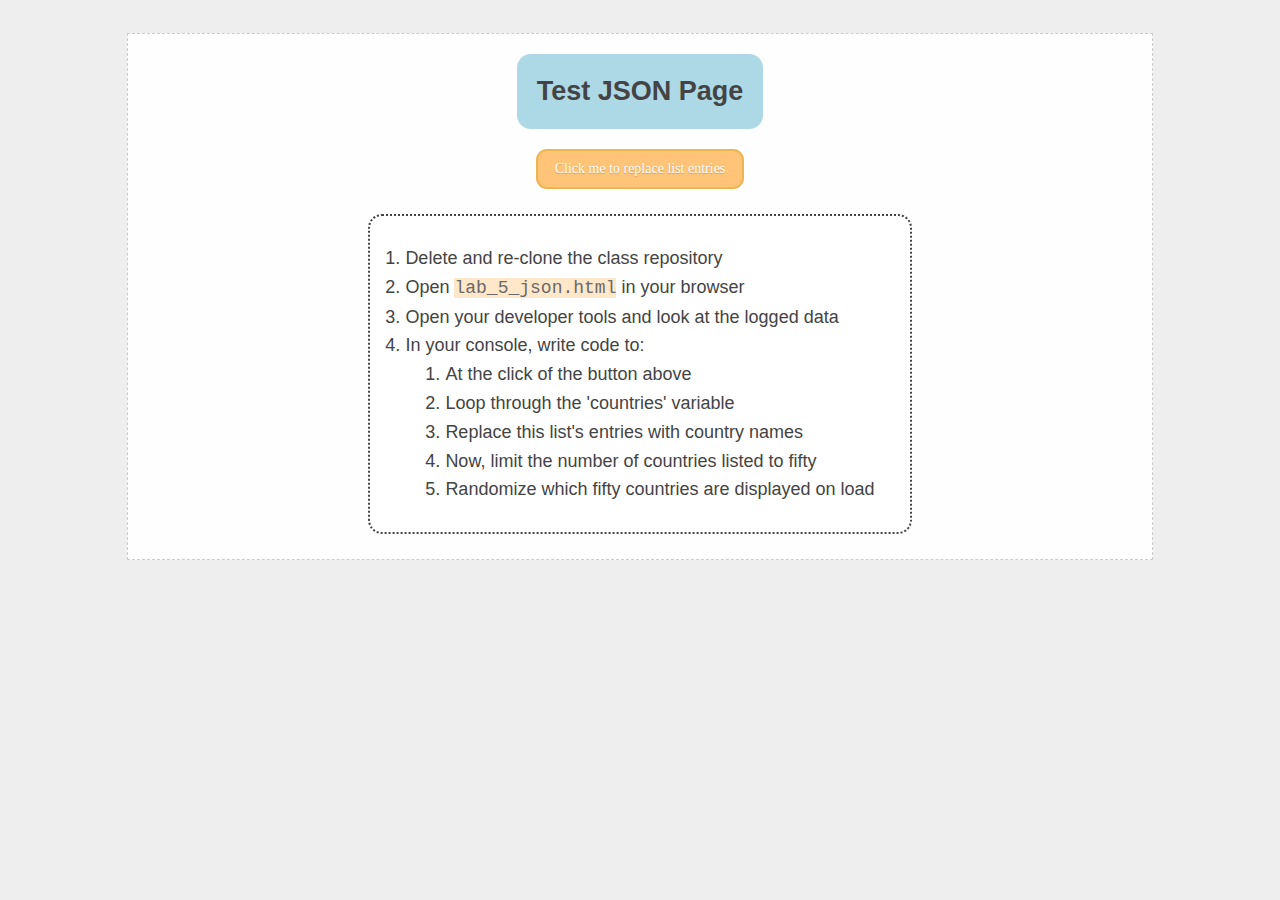
<file: index.html>
<!DOCTYPE html>
<html lang="en">

<head>
  <title>Test JSON page</title>
  <link rel="stylesheet" type="text/css" href="./lab_styles.css">
</head>

<body>
  <div class="container">
    <div class="wrapper">
      <div class="header">Test JSON page</div>
      <!-- <button class="button" onclick="loadData()">Load Some JSON</button> -->
      <button class="button" onclick="clickMe()">Click me to replace list entries</button>
      <div class="content">
        <ol class="instructions">
          <li>Delete and re-clone the class repository</li>
          <li>Open <span class="code">lab_5_json.html</span> in your browser</li>
          <li>Open your developer tools and look at the logged data</li>
          <li>In your console, write code to:
            <ol>
              <li>At the click of the button above</li>
              <li>Loop through the 'countries' variable</li>
              <li>Replace this list's entries with country names</li>
              <li>Now, limit the number of countries listed to fifty</li>
              <li>Randomize which fifty countries are displayed on load</li>
            </ol>
          </li>
        </ol>
      </div>
      <div class="footer"></div>
    </div>
  </div>
  <script>
    /* N.B. - For your lab, use the variable "countries" now available on the window space */
 const countries = [
      { "name": "Afghanistan", "code": "AF" },
      { "name": "Åland Islands", "code": "AX" },
      { "name": "Albania", "code": "AL" },
      { "name": "Algeria", "code": "DZ" },
      { "name": "American Samoa", "code": "AS" },
      { "name": "Andorra", "code": "AD" },
      { "name": "Angola", "code": "AO" },
      { "name": "Anguilla", "code": "AI" },
      { "name": "Antarctica", "code": "AQ" },
      { "name": "Antigua and Barbuda", "code": "AG" },
      { "name": "Argentina", "code": "AR" },
      { "name": "Armenia", "code": "AM" },
      { "name": "Aruba", "code": "AW" },
      { "name": "Australia", "code": "AU" },
      { "name": "Austria", "code": "AT" },
      { "name": "Azerbaijan", "code": "AZ" },
      { "name": "Bahamas", "code": "BS" },
      { "name": "Bahrain", "code": "BH" },
      { "name": "Bangladesh", "code": "BD" },
      { "name": "Barbados", "code": "BB" },
      { "name": "Belarus", "code": "BY" },
      { "name": "Belgium", "code": "BE" },
      { "name": "Belize", "code": "BZ" },
      { "name": "Benin", "code": "BJ" },
      { "name": "Bermuda", "code": "BM" },
      { "name": "Bhutan", "code": "BT" },
      { "name": "Bolivia", "code": "BO" },
      { "name": "Bosnia and Herzegovina", "code": "BA" },
      { "name": "Botswana", "code": "BW" },
      { "name": "Bouvet Island", "code": "BV" },
      { "name": "Brazil", "code": "BR" },
      { "name": "British Indian Ocean Territory", "code": "IO" },
      { "name": "Brunei Darussalam", "code": "BN" },
      { "name": "Bulgaria", "code": "BG" },
      { "name": "Burkina Faso", "code": "BF" },
      { "name": "Burundi", "code": "BI" },
      { "name": "Cambodia", "code": "KH" },
      { "name": "Cameroon", "code": "CM" },
      { "name": "Canada", "code": "CA" },
      { "name": "Cape Verde", "code": "CV" },
      { "name": "Cayman Islands", "code": "KY" },
      { "name": "Central African Republic", "code": "CF" },
      { "name": "Chad", "code": "TD" },
      { "name": "Chile", "code": "CL" },
      { "name": "China", "code": "CN" },
      { "name": "Christmas Island", "code": "CX" },
      { "name": "Cocos (Keeling) Islands", "code": "CC" },
      { "name": "Colombia", "code": "CO" },
      { "name": "Comoros", "code": "KM" },
      { "name": "Congo", "code": "CG" },
      { "name": "Congo, The Democratic Republic of the", "code": "CD" },
      { "name": "Cook Islands", "code": "CK" },
      { "name": "Costa Rica", "code": "CR" },
      { "name": "Cote D`Ivoire", "code": "CI" },
      { "name": "Croatia", "code": "HR" },
      { "name": "Cuba", "code": "CU" },
      { "name": "Cyprus", "code": "CY" },
      { "name": "Czech Republic", "code": "CZ" },
      { "name": "Denmark", "code": "DK" },
      { "name": "Djibouti", "code": "DJ" },
      { "name": "Dominica", "code": "DM" },
      { "name": "Dominican Republic", "code": "DO" },
      { "name": "Ecuador", "code": "EC" },
      { "name": "Egypt", "code": "EG" },
      { "name": "El Salvador", "code": "SV" },
      { "name": "Equatorial Guinea", "code": "GQ" },
      { "name": "Eritrea", "code": "ER" },
      { "name": "Estonia", "code": "EE" },
      { "name": "Ethiopia", "code": "ET" },
      { "name": "Falkland Islands (Malvinas)", "code": "FK" },
      { "name": "Faroe Islands", "code": "FO" },
      { "name": "Fiji", "code": "FJ" },
      { "name": "Finland", "code": "FI" },
      { "name": "France", "code": "FR" },
      { "name": "French Guiana", "code": "GF" },
      { "name": "French Polynesia", "code": "PF" },
      { "name": "French Southern Territories", "code": "TF" },
      { "name": "Gabon", "code": "GA" },
      { "name": "Gambia", "code": "GM" },
      { "name": "Georgia", "code": "GE" },
      { "name": "Germany", "code": "DE" },
      { "name": "Ghana", "code": "GH" },
      { "name": "Gibraltar", "code": "GI" },
      { "name": "Greece", "code": "GR" },
      { "name": "Greenland", "code": "GL" },
      { "name": "Grenada", "code": "GD" },
      { "name": "Guadeloupe", "code": "GP" },
      { "name": "Guam", "code": "GU" },
      { "name": "Guatemala", "code": "GT" },
      { "name": "Guernsey", "code": "GG" },
      { "name": "Guinea", "code": "GN" },
      { "name": "Guinea-Bissau", "code": "GW" },
      { "name": "Guyana", "code": "GY" },
      { "name": "Haiti", "code": "HT" },
      { "name": "Heard Island and Mcdonald Islands", "code": "HM" },
      { "name": "Holy See (Vatican City State)", "code": "VA" },
      { "name": "Honduras", "code": "HN" },
      { "name": "Hong Kong", "code": "HK" },
      { "name": "Hungary", "code": "HU" },
      { "name": "Iceland", "code": "IS" },
      { "name": "India", "code": "IN" },
      { "name": "Indonesia", "code": "ID" },
      { "name": "Iran, Islamic Republic Of", "code": "IR" },
      { "name": "Iraq", "code": "IQ" },
      { "name": "Ireland", "code": "IE" },
      { "name": "Isle of Man", "code": "IM" },
      { "name": "Israel", "code": "IL" },
      { "name": "Italy", "code": "IT" },
      { "name": "Jamaica", "code": "JM" },
      { "name": "Japan", "code": "JP" },
      { "name": "Jersey", "code": "JE" },
      { "name": "Jordan", "code": "JO" },
      { "name": "Kazakhstan", "code": "KZ" },
      { "name": "Kenya", "code": "KE" },
      { "name": "Kiribati", "code": "KI" },
      { "name": "Korea, Democratic People'S Republic of", "code": "KP" },
      { "name": "Korea, Republic of", "code": "KR" },
      { "name": "Kuwait", "code": "KW" },
      { "name": "Kyrgyzstan", "code": "KG" },
      { "name": "Lao People'S Democratic Republic", "code": "LA" },
      { "name": "Latvia", "code": "LV" },
      { "name": "Lebanon", "code": "LB" },
      { "name": "Lesotho", "code": "LS" },
      { "name": "Liberia", "code": "LR" },
      { "name": "Libyan Arab Jamahiriya", "code": "LY" },
      { "name": "Liechtenstein", "code": "LI" },
      { "name": "Lithuania", "code": "LT" },
      { "name": "Luxembourg", "code": "LU" },
      { "name": "Macao", "code": "MO" },
      { "name": "Macedonia, The Former Yugoslav Republic of", "code": "MK" },
      { "name": "Madagascar", "code": "MG" },
      { "name": "Malawi", "code": "MW" },
      { "name": "Malaysia", "code": "MY" },
      { "name": "Maldives", "code": "MV" },
      { "name": "Mali", "code": "ML" },
      { "name": "Malta", "code": "MT" },
      { "name": "Marshall Islands", "code": "MH" },
      { "name": "Martinique", "code": "MQ" },
      { "name": "Mauritania", "code": "MR" },
      { "name": "Mauritius", "code": "MU" },
      { "name": "Mayotte", "code": "YT" },
      { "name": "Mexico", "code": "MX" },
      { "name": "Micronesia, Federated States of", "code": "FM" },
      { "name": "Moldova, Republic of", "code": "MD" },
      { "name": "Monaco", "code": "MC" },
      { "name": "Mongolia", "code": "MN" },
      { "name": "Montserrat", "code": "MS" },
      { "name": "Morocco", "code": "MA" },
      { "name": "Mozambique", "code": "MZ" },
      { "name": "Myanmar", "code": "MM" },
      { "name": "Namibia", "code": "NA" },
      { "name": "Nauru", "code": "NR" },
      { "name": "Nepal", "code": "NP" },
      { "name": "Netherlands", "code": "NL" },
      { "name": "Netherlands Antilles", "code": "AN" },
      { "name": "New Caledonia", "code": "NC" },
      { "name": "New Zealand", "code": "NZ" },
      { "name": "Nicaragua", "code": "NI" },
      { "name": "Niger", "code": "NE" },
      { "name": "Nigeria", "code": "NG" },
      { "name": "Niue", "code": "NU" },
      { "name": "Norfolk Island", "code": "NF" },
      { "name": "Northern Mariana Islands", "code": "MP" },
      { "name": "Norway", "code": "NO" },
      { "name": "Oman", "code": "OM" },
      { "name": "Pakistan", "code": "PK" },
      { "name": "Palau", "code": "PW" },
      { "name": "Palestinian Territory, Occupied", "code": "PS" },
      { "name": "Panama", "code": "PA" },
      { "name": "Papua New Guinea", "code": "PG" },
      { "name": "Paraguay", "code": "PY" },
      { "name": "Peru", "code": "PE" },
      { "name": "Philippines", "code": "PH" },
      { "name": "Pitcairn", "code": "PN" },
      { "name": "Poland", "code": "PL" },
      { "name": "Portugal", "code": "PT" },
      { "name": "Puerto Rico", "code": "PR" },
      { "name": "Qatar", "code": "QA" },
      { "name": "Reunion", "code": "RE" },
      { "name": "Romania", "code": "RO" },
      { "name": "Russian Federation", "code": "RU" },
      { "name": "RWANDA", "code": "RW" },
      { "name": "Saint Helena", "code": "SH" },
      { "name": "Saint Kitts and Nevis", "code": "KN" },
      { "name": "Saint Lucia", "code": "LC" },
      { "name": "Saint Pierre and Miquelon", "code": "PM" },
      { "name": "Saint Vincent and the Grenadines", "code": "VC" },
      { "name": "Samoa", "code": "WS" },
      { "name": "San Marino", "code": "SM" },
      { "name": "Sao Tome and Principe", "code": "ST" },
      { "name": "Saudi Arabia", "code": "SA" },
      { "name": "Senegal", "code": "SN" },
      { "name": "Serbia and Montenegro", "code": "CS" },
      { "name": "Seychelles", "code": "SC" },
      { "name": "Sierra Leone", "code": "SL" },
      { "name": "Singapore", "code": "SG" },
      { "name": "Slovakia", "code": "SK" },
      { "name": "Slovenia", "code": "SI" },
      { "name": "Solomon Islands", "code": "SB" },
      { "name": "Somalia", "code": "SO" },
      { "name": "South Africa", "code": "ZA" },
      { "name": "South Georgia and the South Sandwich Islands", "code": "GS" },
      { "name": "Spain", "code": "ES" },
      { "name": "Sri Lanka", "code": "LK" },
      { "name": "Sudan", "code": "SD" },
      { "name": "Suriname", "code": "SR" },
      { "name": "Svalbard and Jan Mayen", "code": "SJ" },
      { "name": "Swaziland", "code": "SZ" },
      { "name": "Sweden", "code": "SE" },
      { "name": "Switzerland", "code": "CH" },
      { "name": "Syrian Arab Republic", "code": "SY" },
      { "name": "Taiwan, Province of China", "code": "TW" },
      { "name": "Tajikistan", "code": "TJ" },
      { "name": "Tanzania, United Republic of", "code": "TZ" },
      { "name": "Thailand", "code": "TH" },
      { "name": "Timor-Leste", "code": "TL" },
      { "name": "Togo", "code": "TG" },
      { "name": "Tokelau", "code": "TK" },
      { "name": "Tonga", "code": "TO" },
      { "name": "Trinidad and Tobago", "code": "TT" },
      { "name": "Tunisia", "code": "TN" },
      { "name": "Turkey", "code": "TR" },
      { "name": "Turkmenistan", "code": "TM" },
      { "name": "Turks and Caicos Islands", "code": "TC" },
      { "name": "Tuvalu", "code": "TV" },
      { "name": "Uganda", "code": "UG" },
      { "name": "Ukraine", "code": "UA" },
      { "name": "United Arab Emirates", "code": "AE" },
      { "name": "United Kingdom", "code": "GB" },
      { "name": "United States", "code": "US" },
      { "name": "United States Minor Outlying Islands", "code": "UM" },
      { "name": "Uruguay", "code": "UY" },
      { "name": "Uzbekistan", "code": "UZ" },
      { "name": "Vanuatu", "code": "VU" },
      { "name": "Venezuela", "code": "VE" },
      { "name": "Viet Nam", "code": "VN" },
      { "name": "Virgin Islands, British", "code": "VG" },
      { "name": "Virgin Islands, U.S.", "code": "VI" },
      { "name": "Wallis and Futuna", "code": "WF" },
      { "name": "Western Sahara", "code": "EH" },
      { "name": "Yemen", "code": "YE" },
      { "name": "Zambia", "code": "ZM" },
      { "name": "Zimbabwe", "code": "ZW" }
    ]
    sessionStorage.setItem('countries_arr', JSON.stringify(countries));

    function getRandomInclusive(min, max) {
      min = Math.ceil(min);
      max = Math.floor(max);
      return Math.floor(Math.random()*(max-min+1))+min;
  }
function clickMe(){
  const json = sessionStorage.getItem('countries_arr');
  const list = JSON.parse(json);
  const element = document.querySelector('.instructions');

  const nameArray = list.map((i)=>i.name);

  const displayArray=[];
  const instructions = document.querySelector('.instructions');
  instructions.innerHTML='';

  for(let i =0; i < 50; i++){
    const selectNumber = getRandomInclusive(0,242);
    let el = document.createElement("li");
    el.innerText = nameArray[selectNumber];
    instructions.appendChild(el);
  }
  }

     </script>
</body>

</html>
</file>
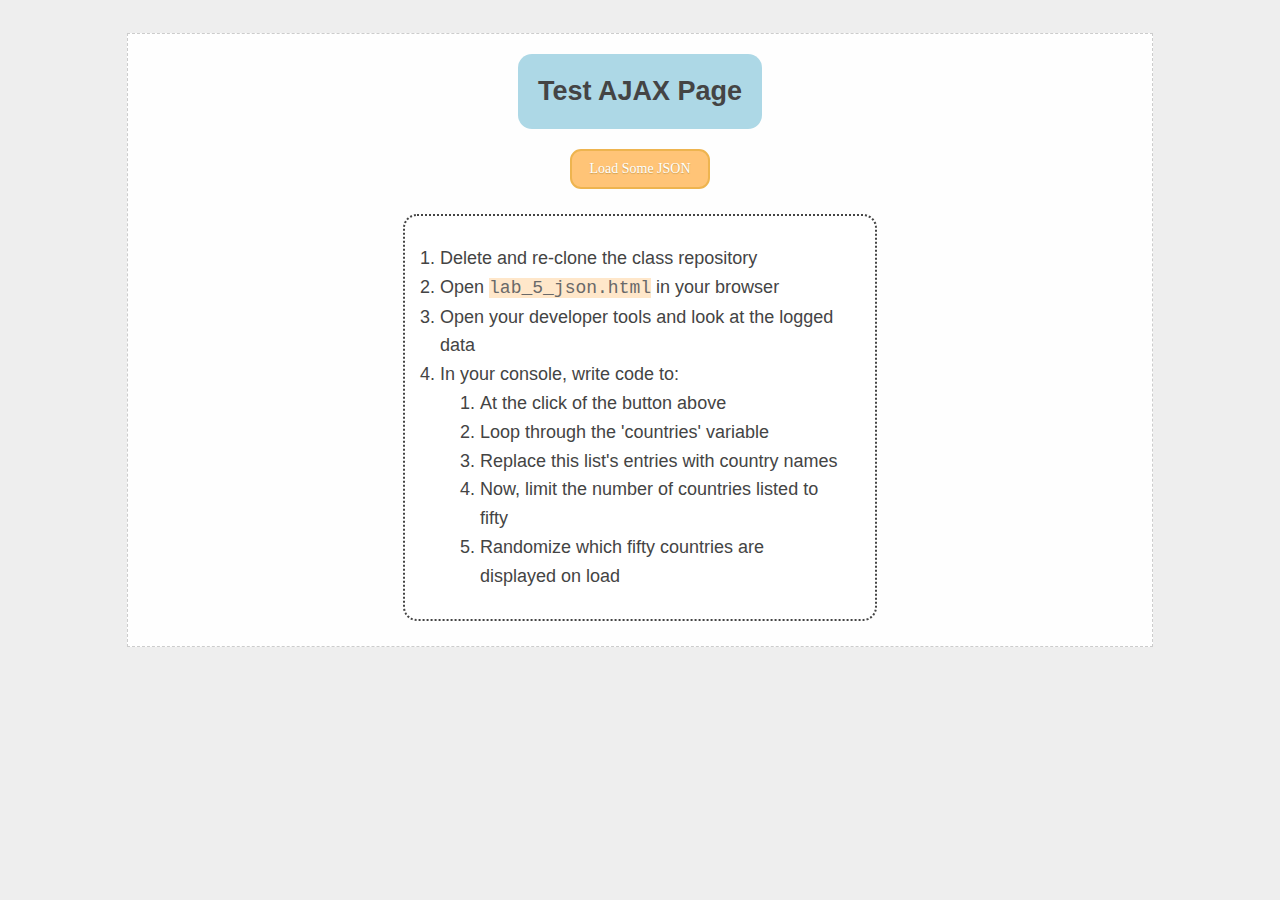
<file: lab_6_ajax/index.html>
<!DOCTYPE html>
<html lang="en">

<head>
  <title>Test AJAX page</title>
  <link rel="stylesheet" type="text/css" href="./lab_styles.css">
</head>

<body>
  <div class="container">
    <div class="wrapper">
      <div class="header">Test AJAX page</div>
      <button class="button" onclick="loadData()">Load Some JSON</button>
      <div class="content">
        <ol class="instructions">
          <li>Delete and re-clone the class repository</li>
          <li>Open <span class="code">lab_5_json.html</span> in your browser</li>
          <li>Open your developer tools and look at the logged data</li>
          <li>In your console, write code to:
            <ol>
              <li>At the click of the button above</li>
              <li>Loop through the 'countries' variable</li>
              <li>Replace this list's entries with country names</li>
              <li>Now, limit the number of countries listed to fifty</li>
              <li>Randomize which fifty countries are displayed on load</li>
            </ol>
          </li>
        </ol>
      </div>
      <div class="footer"></div>
    </div>
  </div>
  <script>
  function getRandomInclusive(min, max) {
    min = Math.ceil(min);
    max = Math.floor(max);
    return Math.floor(Math.random()*(max-min+1))+min;
}
    function loadData() {
      fetch('ajax_sample.json')
        .then(res => res.json())
        .then(res => res.map(c => c.name))
        .then(codes => {
          const instructions = document.querySelector('.instructions');
          instructions.innerHTML='';

          for(let i =0; i < 15; i++){
            const selectNumber = getRandomInclusive(0,242);
            let el = document.createElement("li");
            el.innerText = codes[selectNumber];
            instructions.appendChild(el);
          }
    })
}
  </script>
</body>

</html>
</file>
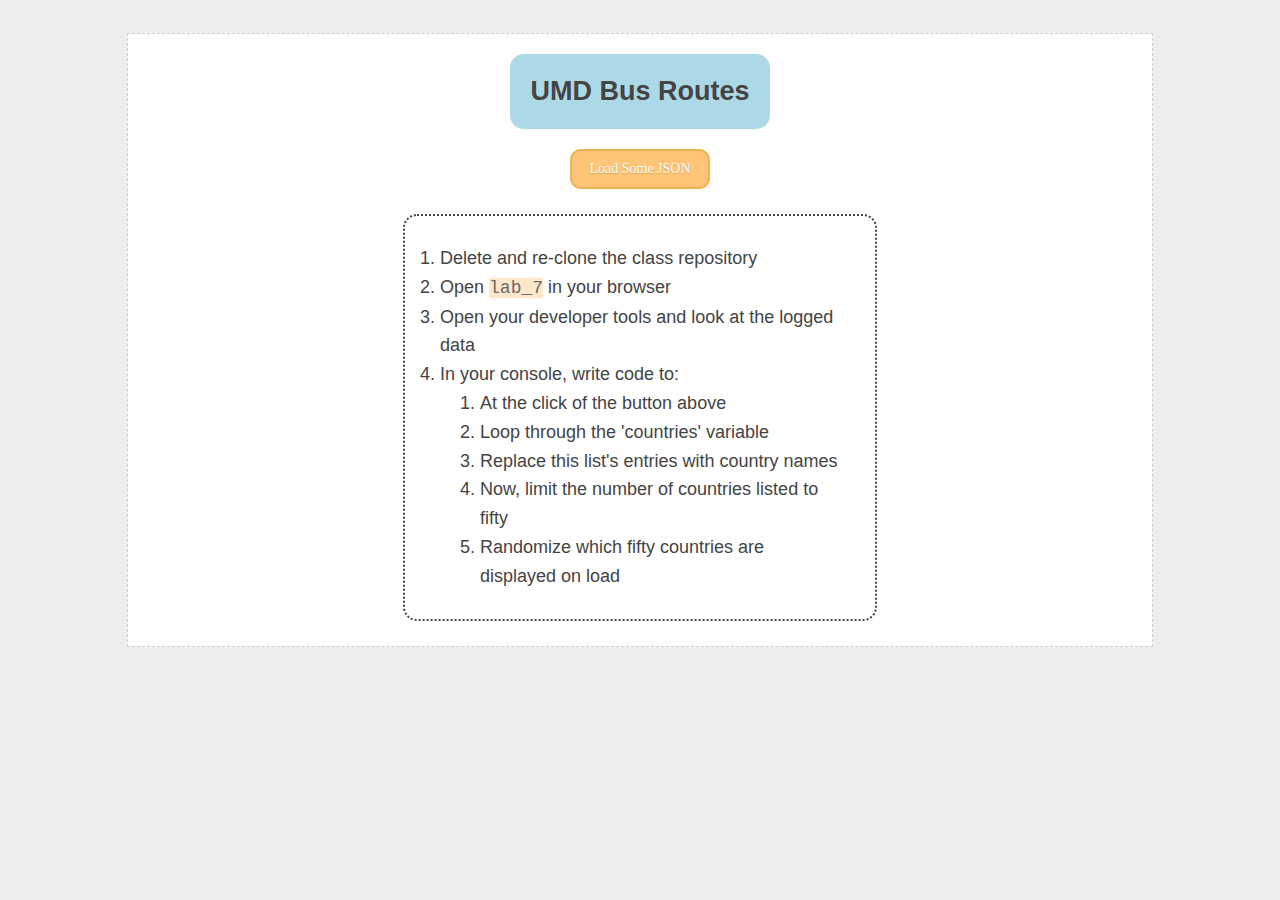
<file: lab_7/index.html>
<!DOCTYPE html>
<html lang="en">

<head>
  <title>Test AJAX page</title>
  <link rel="stylesheet" type="text/css" href="./lab_styles.css">
</head>

<body>
  <div class="container">
    <div class="wrapper">
      <div class="header">UMD Bus Routes</div>
      <button class="button" onclick="loadData()">Load Some JSON</button>
      <div class="content">
        <ol class="instructions">
          <li>Delete and re-clone the class repository</li>
          <li>Open <span class="code">lab_7</span> in your browser</li>
          <li>Open your developer tools and look at the logged data</li>
          <li>In your console, write code to:
            <ol>
              <li>At the click of the button above</li>
              <li>Loop through the 'countries' variable</li>
              <li>Replace this list's entries with country names</li>
              <li>Now, limit the number of countries listed to fifty</li>
              <li>Randomize which fifty countries are displayed on load</li>
            </ol>
          </li>
        </ol>
      </div>
      <div class="footer"></div>
    </div>
  </div>
  <script>
  function getRandomInclusive(min, max) {
    min = Math.ceil(min);
    max = Math.floor(max);
    return Math.floor(Math.random()*(max-min+1))+min;
}
    function loadData() {
      fetch('https://api.umd.io/v0/bus/routes')
        .then(res => res.json())
        .then(res => {
          console.log(res)
          return res;
        })
        .then(res => res.map(c => c.route_id))
        .then(routes => {
          const instructions = document.querySelector('.instructions');
          instructions.innerHTML='';
          for(let i =0; i < 25; i++){
            let el = document.createElement("li");
            el.innerText = routes[i];
            instructions.appendChild(el);
          }
    })

  }
  </script>
</body>

</html>
</file>
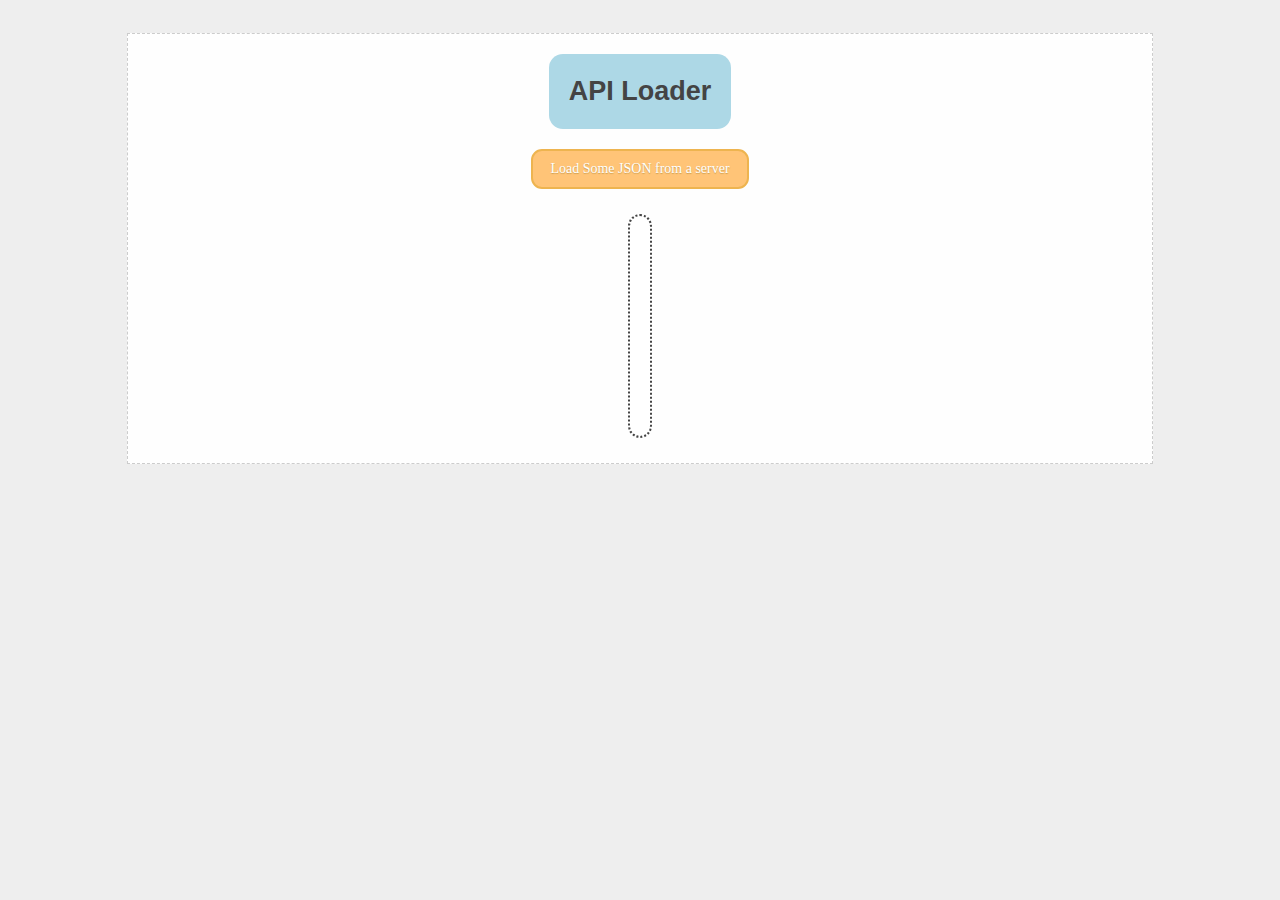
<file: lab_7_node/public/index.html>
<!DOCTYPE html>
<html lang="en">

<head>
  <title>Test AJAX page</title>
  <link rel="stylesheet" type="text/css" href="./lab_styles.css">
</head>

<body>
  <div class="container">
    <div class="wrapper">
      <div class="header">API Loader</div>
      <button class="button" onclick="loadData()">Load Some JSON from a server</button>
      <div class="content"></div>
      <div class="footer"></div>
    </div>
  </div>
  <script>
    function loadData() {
      console.log('fetch'); // confirm code is running on click
      fetch('/api')
        .then(res => res.json())
        .then(res => {
          console.log(res); // logging step to check what we got
          return res;
        })
        .then(res => res.data.map(c => c.route_id))
        .then(codes => document.querySelector(".content").innerText = codes);
    }
  </script>
</body>

</html>
</file>
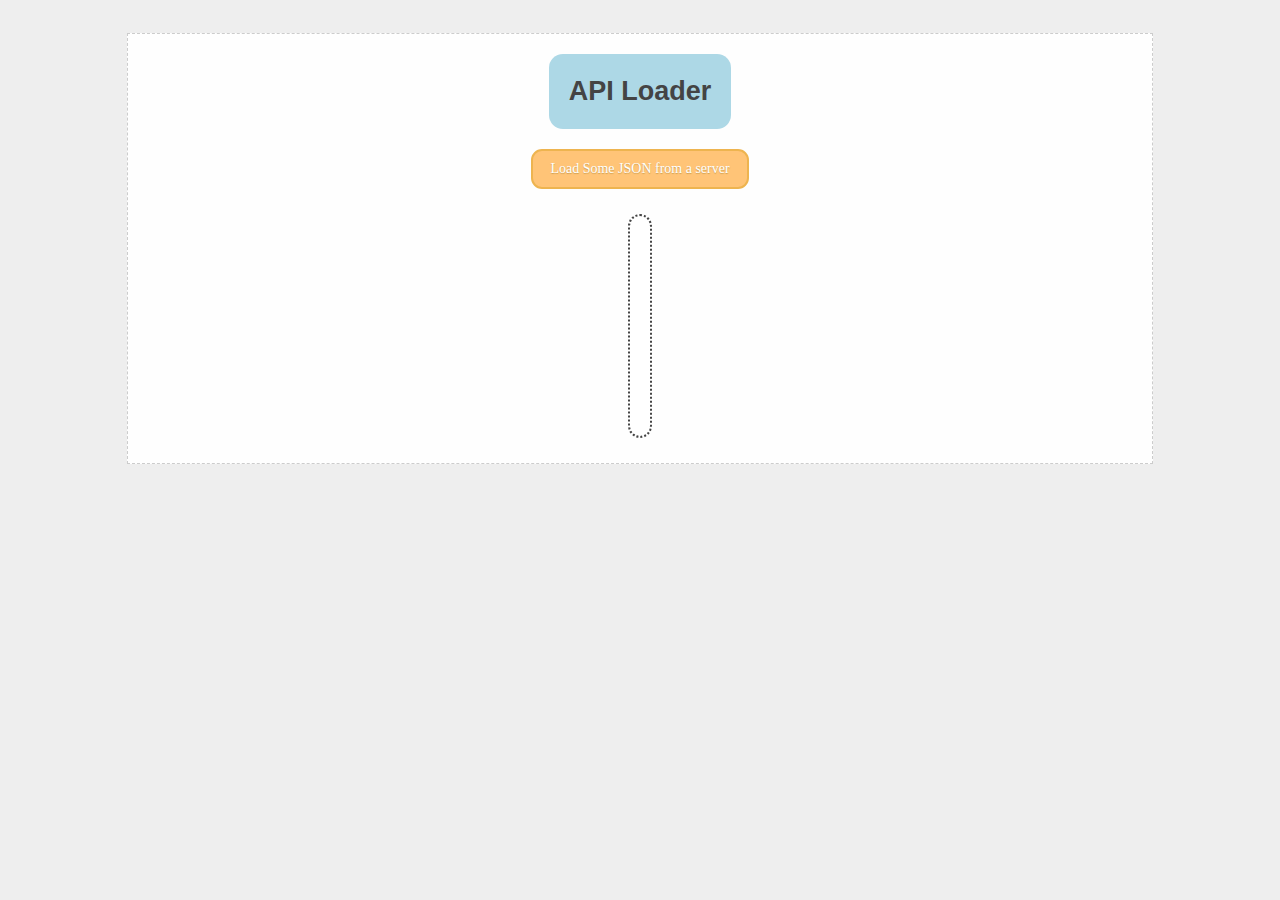
<file: lab_8/public/index.html>
<!DOCTYPE html>
<html lang="en">

<head>
  <title>Test AJAX page</title>
  <link rel="stylesheet" type="text/css" href="./lab_styles.css">
</head>

<body>
  <div class="container">
    <div class="wrapper">
      <div class="header">API Loader</div>
      <button class="button" onclick="loadData()">Load Some JSON from a server</button>
      <div class="content"></div>
      <div class="footer"></div>
    </div>
  </div>
  <script>
  function loadData() {
      console.log('fetch'); // confirm code is running on click
      fetch('/api')
        .then(res => res.json())
        .then(res => {
          console.log('frontend here');
          console.log(res); // logging step to check what we got
          return res;
        })
        .then(res => res.data.map(c => c.route_id))
        .then(codes => document.querySelector(".content").innerText = codes);
    }
  </script>
</body>

</html>
</file>
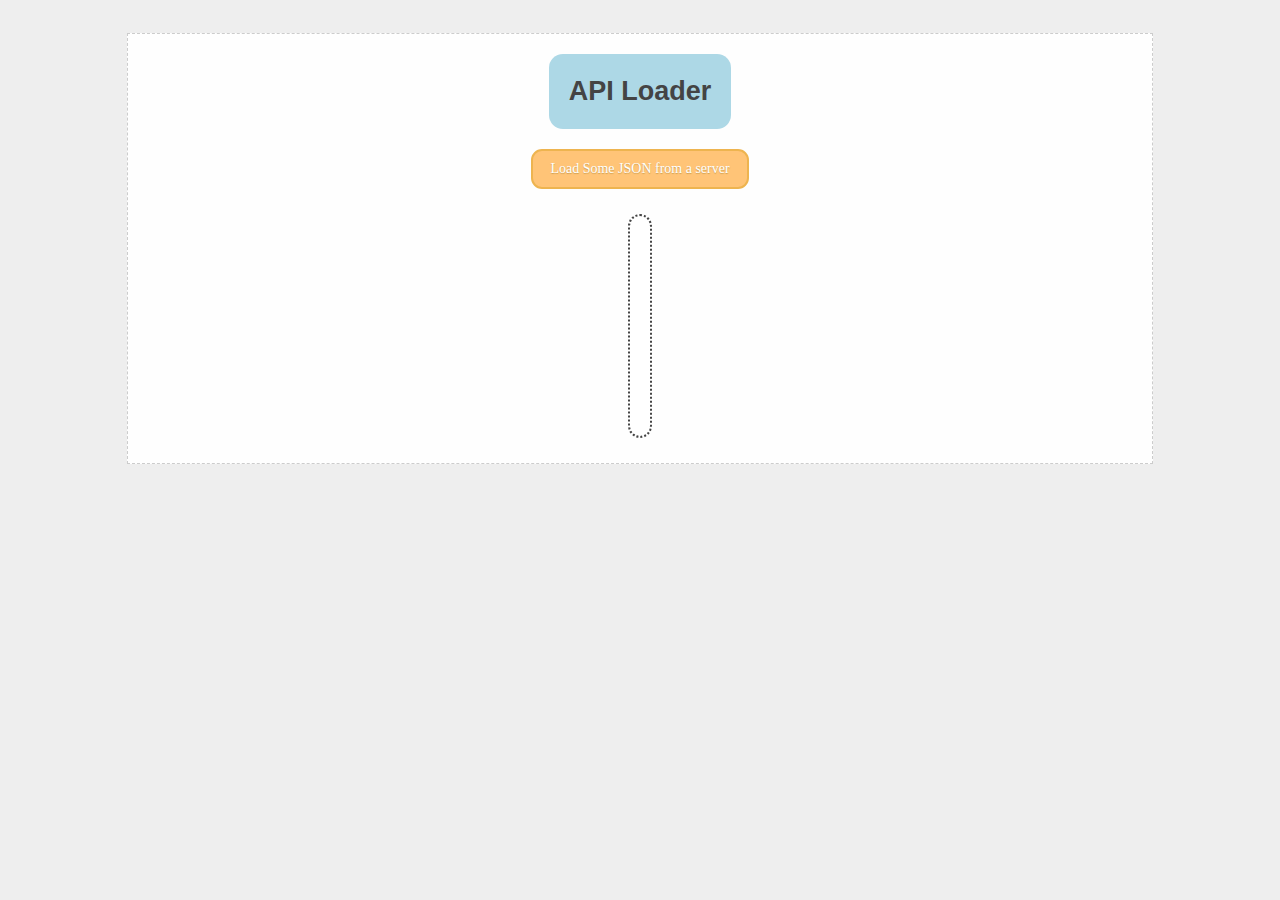
<file: lab_8_node/public/index.html>
<!DOCTYPE html>
<html lang="en">

<head>
  <title>Test AJAX page</title>
  <link rel="stylesheet" type="text/css" href="./lab_styles.css">
</head>

<body>
  <div class="container">
    <div class="wrapper">
      <div class="header">API Loader</div>
      <button class="button" onclick="loadData()">Load Some JSON from a server</button>
      <div class="content"></div>
      <div class="footer"></div>
    </div>
  </div>
  <script>
    function loadData() {
      console.log('fetch'); // confirm code is running on click
      fetch('https://api.umd.io/v0/courses/list')
        .then(res => res.json())
        .then(res => {
          console.log(res); // logging step to check what we got
          return res;
        })
        .then(res => res.data.map(c => c.course_id))
        .then(codes => document.querySelector(".content").innerText = codes);
    }
  </script>
</body>

</html>
</file>
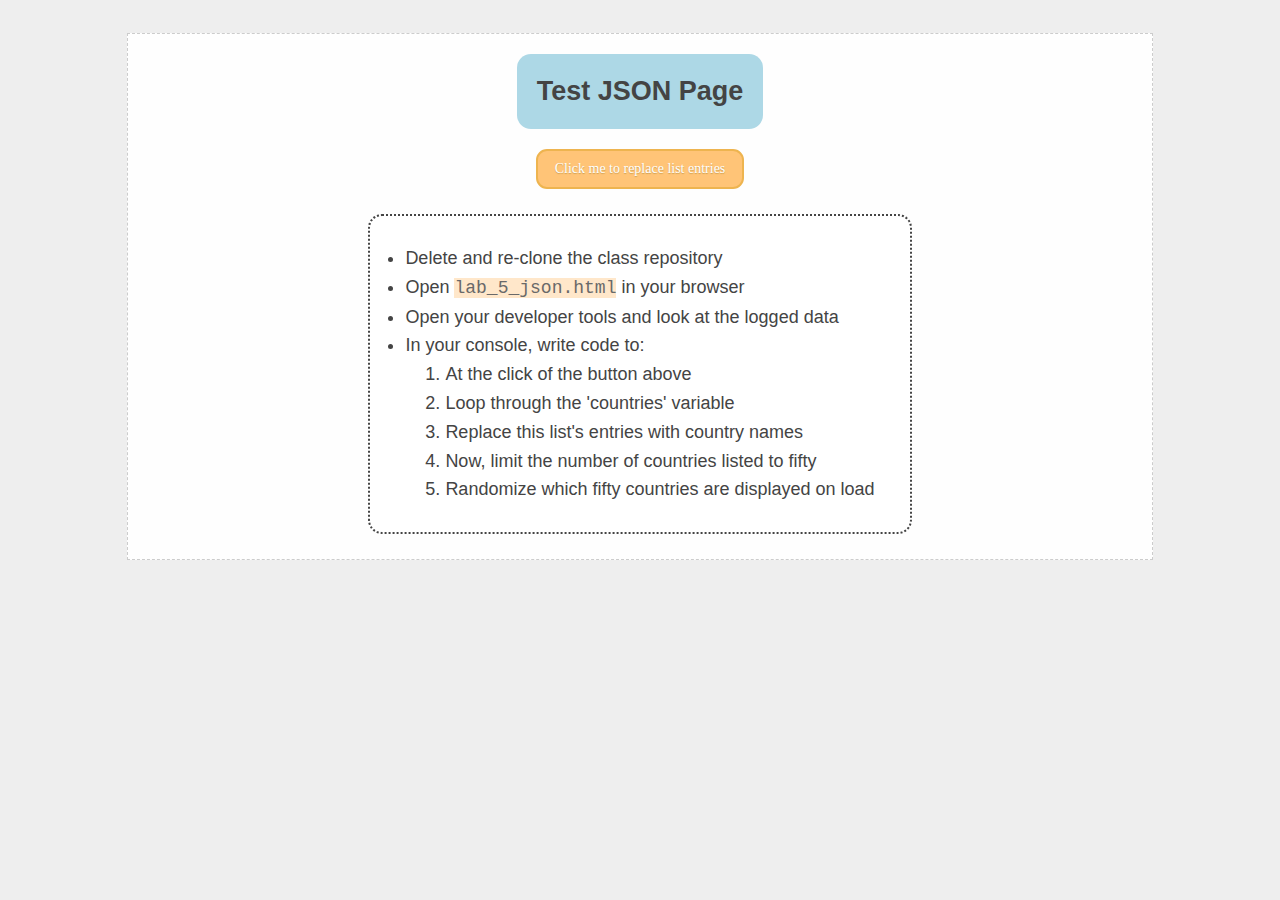
<file: lab_5_json.html>
<!DOCTYPE html>
<html lang="en">

<head>
  <title>Test JSON page</title>
  <link rel="stylesheet" type="text/css" href="./lab_styles.css">
</head>

<body>
  <div class="container">
    <div class="wrapper">
      <div class="header">Test JSON page</div>
      <!-- <button class="button" onclick="loadData()">Load Some JSON</button> -->
      <button id="button2" class="button" onclick="shuffleArray(countries)">Click me to replace list entries</button>
      <div class="content">
        <ul class="instructions">
          <li>Delete and re-clone the class repository</li>
          <li>Open <span class="code">lab_5_json.html</span> in your browser</li>
          <li>Open your developer tools and look at the logged data</li>
          <li>In your console, write code to:
            <ol>
              <li>At the click of the button above</li>
              <li>Loop through the 'countries' variable</li>
              <li>Replace this list's entries with country names</li>
              <li>Now, limit the number of countries listed to fifty</li>
              <li>Randomize which fifty countries are displayed on load</li>
            </ol>
          </li>
        </ul>
      </div>
      <div class="footer"></div>
    </div>
  </div>
  <script>
    /* N.B. - For your lab, use the variable "countries" now available on the window space */
 const countries = [
      { "name": "Afghanistan", "code": "AF" },
      { "name": "Åland Islands", "code": "AX" },
      { "name": "Albania", "code": "AL" },
      { "name": "Algeria", "code": "DZ" },
      { "name": "American Samoa", "code": "AS" },
      { "name": "Andorra", "code": "AD" },
      { "name": "Angola", "code": "AO" },
      { "name": "Anguilla", "code": "AI" },
      { "name": "Antarctica", "code": "AQ" },
      { "name": "Antigua and Barbuda", "code": "AG" },
      { "name": "Argentina", "code": "AR" },
      { "name": "Armenia", "code": "AM" },
      { "name": "Aruba", "code": "AW" },
      { "name": "Australia", "code": "AU" },
      { "name": "Austria", "code": "AT" },
      { "name": "Azerbaijan", "code": "AZ" },
      { "name": "Bahamas", "code": "BS" },
      { "name": "Bahrain", "code": "BH" },
      { "name": "Bangladesh", "code": "BD" },
      { "name": "Barbados", "code": "BB" },
      { "name": "Belarus", "code": "BY" },
      { "name": "Belgium", "code": "BE" },
      { "name": "Belize", "code": "BZ" },
      { "name": "Benin", "code": "BJ" },
      { "name": "Bermuda", "code": "BM" },
      { "name": "Bhutan", "code": "BT" },
      { "name": "Bolivia", "code": "BO" },
      { "name": "Bosnia and Herzegovina", "code": "BA" },
      { "name": "Botswana", "code": "BW" },
      { "name": "Bouvet Island", "code": "BV" },
      { "name": "Brazil", "code": "BR" },
      { "name": "British Indian Ocean Territory", "code": "IO" },
      { "name": "Brunei Darussalam", "code": "BN" },
      { "name": "Bulgaria", "code": "BG" },
      { "name": "Burkina Faso", "code": "BF" },
      { "name": "Burundi", "code": "BI" },
      { "name": "Cambodia", "code": "KH" },
      { "name": "Cameroon", "code": "CM" },
      { "name": "Canada", "code": "CA" },
      { "name": "Cape Verde", "code": "CV" },
      { "name": "Cayman Islands", "code": "KY" },
      { "name": "Central African Republic", "code": "CF" },
      { "name": "Chad", "code": "TD" },
      { "name": "Chile", "code": "CL" },
      { "name": "China", "code": "CN" },
      { "name": "Christmas Island", "code": "CX" },
      { "name": "Cocos (Keeling) Islands", "code": "CC" },
      { "name": "Colombia", "code": "CO" },
      { "name": "Comoros", "code": "KM" },
      { "name": "Congo", "code": "CG" },
      { "name": "Congo, The Democratic Republic of the", "code": "CD" },
      { "name": "Cook Islands", "code": "CK" },
      { "name": "Costa Rica", "code": "CR" },
      { "name": "Cote D`Ivoire", "code": "CI" },
      { "name": "Croatia", "code": "HR" },
      { "name": "Cuba", "code": "CU" },
      { "name": "Cyprus", "code": "CY" },
      { "name": "Czech Republic", "code": "CZ" },
      { "name": "Denmark", "code": "DK" },
      { "name": "Djibouti", "code": "DJ" },
      { "name": "Dominica", "code": "DM" },
      { "name": "Dominican Republic", "code": "DO" },
      { "name": "Ecuador", "code": "EC" },
      { "name": "Egypt", "code": "EG" },
      { "name": "El Salvador", "code": "SV" },
      { "name": "Equatorial Guinea", "code": "GQ" },
      { "name": "Eritrea", "code": "ER" },
      { "name": "Estonia", "code": "EE" },
      { "name": "Ethiopia", "code": "ET" },
      { "name": "Falkland Islands (Malvinas)", "code": "FK" },
      { "name": "Faroe Islands", "code": "FO" },
      { "name": "Fiji", "code": "FJ" },
      { "name": "Finland", "code": "FI" },
      { "name": "France", "code": "FR" },
      { "name": "French Guiana", "code": "GF" },
      { "name": "French Polynesia", "code": "PF" },
      { "name": "French Southern Territories", "code": "TF" },
      { "name": "Gabon", "code": "GA" },
      { "name": "Gambia", "code": "GM" },
      { "name": "Georgia", "code": "GE" },
      { "name": "Germany", "code": "DE" },
      { "name": "Ghana", "code": "GH" },
      { "name": "Gibraltar", "code": "GI" },
      { "name": "Greece", "code": "GR" },
      { "name": "Greenland", "code": "GL" },
      { "name": "Grenada", "code": "GD" },
      { "name": "Guadeloupe", "code": "GP" },
      { "name": "Guam", "code": "GU" },
      { "name": "Guatemala", "code": "GT" },
      { "name": "Guernsey", "code": "GG" },
      { "name": "Guinea", "code": "GN" },
      { "name": "Guinea-Bissau", "code": "GW" },
      { "name": "Guyana", "code": "GY" },
      { "name": "Haiti", "code": "HT" },
      { "name": "Heard Island and Mcdonald Islands", "code": "HM" },
      { "name": "Holy See (Vatican City State)", "code": "VA" },
      { "name": "Honduras", "code": "HN" },
      { "name": "Hong Kong", "code": "HK" },
      { "name": "Hungary", "code": "HU" },
      { "name": "Iceland", "code": "IS" },
      { "name": "India", "code": "IN" },
      { "name": "Indonesia", "code": "ID" },
      { "name": "Iran, Islamic Republic Of", "code": "IR" },
      { "name": "Iraq", "code": "IQ" },
      { "name": "Ireland", "code": "IE" },
      { "name": "Isle of Man", "code": "IM" },
      { "name": "Israel", "code": "IL" },
      { "name": "Italy", "code": "IT" },
      { "name": "Jamaica", "code": "JM" },
      { "name": "Japan", "code": "JP" },
      { "name": "Jersey", "code": "JE" },
      { "name": "Jordan", "code": "JO" },
      { "name": "Kazakhstan", "code": "KZ" },
      { "name": "Kenya", "code": "KE" },
      { "name": "Kiribati", "code": "KI" },
      { "name": "Korea, Democratic People'S Republic of", "code": "KP" },
      { "name": "Korea, Republic of", "code": "KR" },
      { "name": "Kuwait", "code": "KW" },
      { "name": "Kyrgyzstan", "code": "KG" },
      { "name": "Lao People'S Democratic Republic", "code": "LA" },
      { "name": "Latvia", "code": "LV" },
      { "name": "Lebanon", "code": "LB" },
      { "name": "Lesotho", "code": "LS" },
      { "name": "Liberia", "code": "LR" },
      { "name": "Libyan Arab Jamahiriya", "code": "LY" },
      { "name": "Liechtenstein", "code": "LI" },
      { "name": "Lithuania", "code": "LT" },
      { "name": "Luxembourg", "code": "LU" },
      { "name": "Macao", "code": "MO" },
      { "name": "Macedonia, The Former Yugoslav Republic of", "code": "MK" },
      { "name": "Madagascar", "code": "MG" },
      { "name": "Malawi", "code": "MW" },
      { "name": "Malaysia", "code": "MY" },
      { "name": "Maldives", "code": "MV" },
      { "name": "Mali", "code": "ML" },
      { "name": "Malta", "code": "MT" },
      { "name": "Marshall Islands", "code": "MH" },
      { "name": "Martinique", "code": "MQ" },
      { "name": "Mauritania", "code": "MR" },
      { "name": "Mauritius", "code": "MU" },
      { "name": "Mayotte", "code": "YT" },
      { "name": "Mexico", "code": "MX" },
      { "name": "Micronesia, Federated States of", "code": "FM" },
      { "name": "Moldova, Republic of", "code": "MD" },
      { "name": "Monaco", "code": "MC" },
      { "name": "Mongolia", "code": "MN" },
      { "name": "Montserrat", "code": "MS" },
      { "name": "Morocco", "code": "MA" },
      { "name": "Mozambique", "code": "MZ" },
      { "name": "Myanmar", "code": "MM" },
      { "name": "Namibia", "code": "NA" },
      { "name": "Nauru", "code": "NR" },
      { "name": "Nepal", "code": "NP" },
      { "name": "Netherlands", "code": "NL" },
      { "name": "Netherlands Antilles", "code": "AN" },
      { "name": "New Caledonia", "code": "NC" },
      { "name": "New Zealand", "code": "NZ" },
      { "name": "Nicaragua", "code": "NI" },
      { "name": "Niger", "code": "NE" },
      { "name": "Nigeria", "code": "NG" },
      { "name": "Niue", "code": "NU" },
      { "name": "Norfolk Island", "code": "NF" },
      { "name": "Northern Mariana Islands", "code": "MP" },
      { "name": "Norway", "code": "NO" },
      { "name": "Oman", "code": "OM" },
      { "name": "Pakistan", "code": "PK" },
      { "name": "Palau", "code": "PW" },
      { "name": "Palestinian Territory, Occupied", "code": "PS" },
      { "name": "Panama", "code": "PA" },
      { "name": "Papua New Guinea", "code": "PG" },
      { "name": "Paraguay", "code": "PY" },
      { "name": "Peru", "code": "PE" },
      { "name": "Philippines", "code": "PH" },
      { "name": "Pitcairn", "code": "PN" },
      { "name": "Poland", "code": "PL" },
      { "name": "Portugal", "code": "PT" },
      { "name": "Puerto Rico", "code": "PR" },
      { "name": "Qatar", "code": "QA" },
      { "name": "Reunion", "code": "RE" },
      { "name": "Romania", "code": "RO" },
      { "name": "Russian Federation", "code": "RU" },
      { "name": "RWANDA", "code": "RW" },
      { "name": "Saint Helena", "code": "SH" },
      { "name": "Saint Kitts and Nevis", "code": "KN" },
      { "name": "Saint Lucia", "code": "LC" },
      { "name": "Saint Pierre and Miquelon", "code": "PM" },
      { "name": "Saint Vincent and the Grenadines", "code": "VC" },
      { "name": "Samoa", "code": "WS" },
      { "name": "San Marino", "code": "SM" },
      { "name": "Sao Tome and Principe", "code": "ST" },
      { "name": "Saudi Arabia", "code": "SA" },
      { "name": "Senegal", "code": "SN" },
      { "name": "Serbia and Montenegro", "code": "CS" },
      { "name": "Seychelles", "code": "SC" },
      { "name": "Sierra Leone", "code": "SL" },
      { "name": "Singapore", "code": "SG" },
      { "name": "Slovakia", "code": "SK" },
      { "name": "Slovenia", "code": "SI" },
      { "name": "Solomon Islands", "code": "SB" },
      { "name": "Somalia", "code": "SO" },
      { "name": "South Africa", "code": "ZA" },
      { "name": "South Georgia and the South Sandwich Islands", "code": "GS" },
      { "name": "Spain", "code": "ES" },
      { "name": "Sri Lanka", "code": "LK" },
      { "name": "Sudan", "code": "SD" },
      { "name": "Suriname", "code": "SR" },
      { "name": "Svalbard and Jan Mayen", "code": "SJ" },
      { "name": "Swaziland", "code": "SZ" },
      { "name": "Sweden", "code": "SE" },
      { "name": "Switzerland", "code": "CH" },
      { "name": "Syrian Arab Republic", "code": "SY" },
      { "name": "Taiwan, Province of China", "code": "TW" },
      { "name": "Tajikistan", "code": "TJ" },
      { "name": "Tanzania, United Republic of", "code": "TZ" },
      { "name": "Thailand", "code": "TH" },
      { "name": "Timor-Leste", "code": "TL" },
      { "name": "Togo", "code": "TG" },
      { "name": "Tokelau", "code": "TK" },
      { "name": "Tonga", "code": "TO" },
      { "name": "Trinidad and Tobago", "code": "TT" },
      { "name": "Tunisia", "code": "TN" },
      { "name": "Turkey", "code": "TR" },
      { "name": "Turkmenistan", "code": "TM" },
      { "name": "Turks and Caicos Islands", "code": "TC" },
      { "name": "Tuvalu", "code": "TV" },
      { "name": "Uganda", "code": "UG" },
      { "name": "Ukraine", "code": "UA" },
      { "name": "United Arab Emirates", "code": "AE" },
      { "name": "United Kingdom", "code": "GB" },
      { "name": "United States", "code": "US" },
      { "name": "United States Minor Outlying Islands", "code": "UM" },
      { "name": "Uruguay", "code": "UY" },
      { "name": "Uzbekistan", "code": "UZ" },
      { "name": "Vanuatu", "code": "VU" },
      { "name": "Venezuela", "code": "VE" },
      { "name": "Viet Nam", "code": "VN" },
      { "name": "Virgin Islands, British", "code": "VG" },
      { "name": "Virgin Islands, U.S.", "code": "VI" },
      { "name": "Wallis and Futuna", "code": "WF" },
      { "name": "Western Sahara", "code": "EH" },
      { "name": "Yemen", "code": "YE" },
      { "name": "Zambia", "code": "ZM" },
      { "name": "Zimbabwe", "code": "ZW" }
    ]
function shuffleArray(array) {
    for (let i = array.length - 1; i > 0; i--) {
        const j = Math.floor(Math.random() * (i + 1));
        [array[i], array[j]] = [array[j], array[i]];
    }
    countries.length=50;
    console.log(countries.length);
    console.log(countries);

}
     </script>
</body>

</html>
</file>
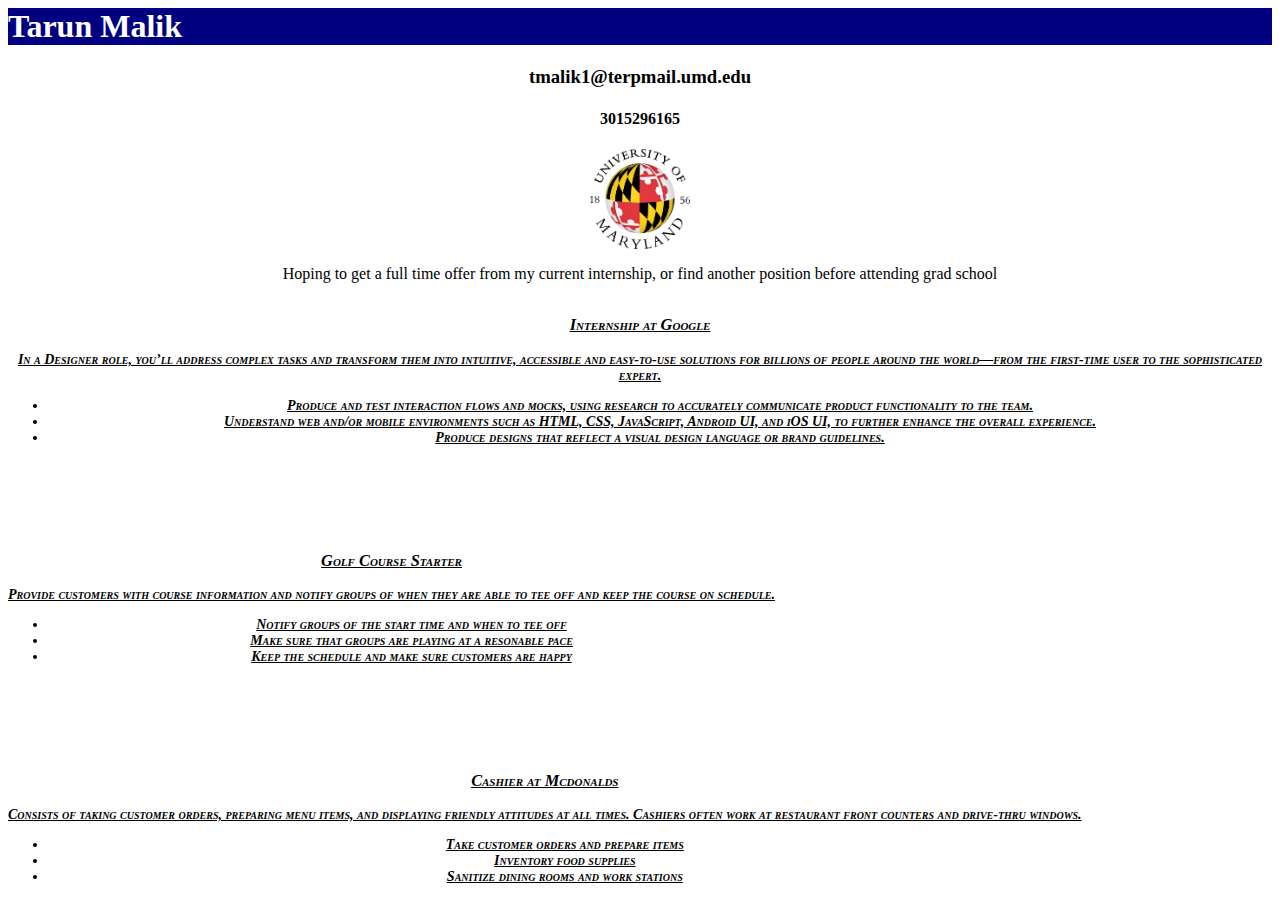
<file: resume_lab.html>
<html>
<head>
<link rel="stylesheet" type="text/css" href="styles.css">
</head>
<div id = "fullname">
    <h1>Tarun Malik</h1>
</div>
<div id = "contact_info">
  <h3>tmalik1@terpmail.umd.edu</h3>
  <h4>3015296165</h4>
  <div id = "image">
    <img class="resize"  src="umd.jpg" alt="UMD">
    <p>
    Hoping to get a full time offer from my current internship, or find another position before attending grad school
    </p>
  </div>
<div class="flex-container" id = "work_history">
  <div id="job1">
    <h3>Internship at Google</h3>
    <p>
      In a Designer role, you’ll address complex tasks and transform them into intuitive, accessible and easy-to-use solutions for billions of people around the world—from the first-time user to the sophisticated expert.
    </p>
    <ul>
      <li>Produce and test interaction flows and mocks, using research to accurately communicate product functionality to the team.
      <li>Understand web and/or mobile environments such as HTML, CSS, JavaScript, Android UI, and iOS UI, to further enhance the overall experience.
      <li>Produce designs that reflect a visual design language or brand guidelines.
    </ul>
  </div>
  <div id="job2">
    <h3>Golf Course Starter</h3>
    <p>
      Provide customers with course information and notify groups of when they are able to tee off and keep the course on schedule.
    </p>
    <ul>
      <li>Notify groups of the start time and when to tee off
      <li>Make sure that groups are playing at a resonable pace
      <li>Keep the schedule and make sure customers are happy
    </ul>
  </div>
  <div id="job3">
    <h3>Cashier at Mcdonalds</h3>
    <p>
      Consists of taking customer orders, preparing menu items, and displaying friendly attitudes at all times. Cashiers often work at restaurant front counters and drive-thru windows.
    </p>
    <ul>
      <li>Take customer orders and prepare items
      <li>Inventory food supplies
      <li>Sanitize dining rooms and work stations
    </ul>
  </div>
  </div>
</div>
</file>
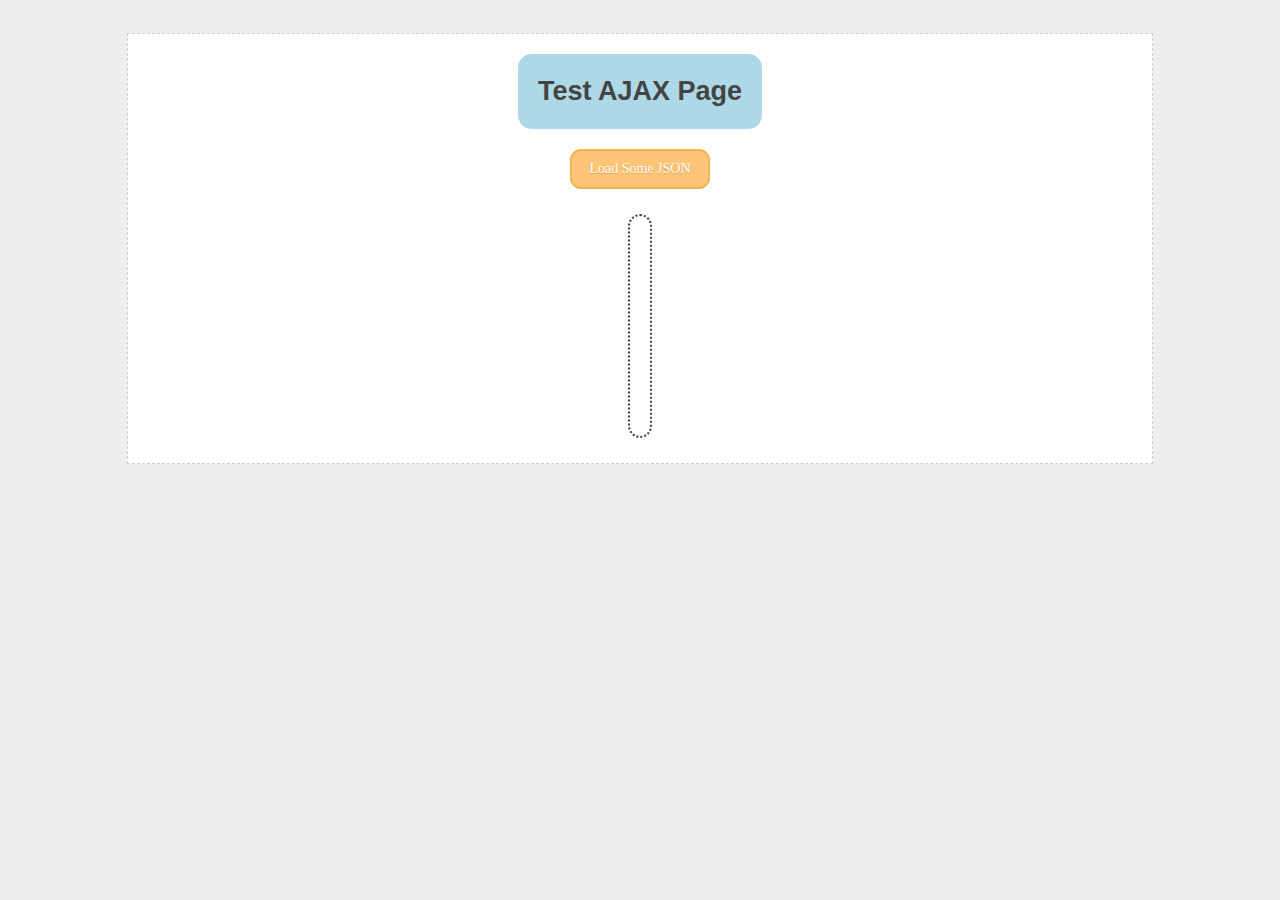
<file: lab_6_ajax/callback_demo.html>
<!DOCTYPE html>
<html lang="en">

<head>
  <title>Test AJAX page</title>
  <link rel="stylesheet" type="text/css" href="./lab_styles.css">
</head>

<body>
  <div class="container">
    <div class="wrapper">
      <div class="header">Test AJAX page</div>
      <button class="button" onclick="loadData()">Load Some JSON</button>
      <div class="content"></div>
      <div class="footer"></div>
    </div>
  </div>
  <script>
    function loadData(anything) {
      // What ARE promises? 
      fetch('ajax_sample.json')
        .then(arbitrary_variable_name => {
          console.log(arbitrary_variable_name);
           return arbitrary_variable_name.json()}) // gotta parse a string into an object! Here's how
        .then(res => {
          console.log(res);
          return res;
        })
        .then(res => res) // here we're just passing along res in a shorter format
        .then(res => res.map(c => c.code)) // // Gotta know what values are available on the response - get this from your API
        .then(codes => document.querySelector(".content").innerText = codes)
        .catch((err) => {console.log(err)});
      }

    let cats = "cats"; // define a variable

    // define a function containing a "callback"
    function callbackDemo(arg, cb) { 
    console.log(arg);
      cb = arg + " dogs"
    }

    // The Callback Pine Tree Pattern
    callbackDemo(cats, (res) => {
      console.log(res) // "cats dogs"
      callbackDemo(res, (res2) => {
        console.log(res); // "cats dogs"
        console.log(res2); // "cats dogs dogs"
        callbackDemo(res2, (res3) => {
          console.log(res); // "cats dogs"
          console.log(res2); // "cats dogs dogs"
          console.log(res3); // "cats dogs dogs dogs"
          // what. why do we need all these variables in this inner scope?
        })
      })
    })


    function slowFunction(arg, cb){
      setTimeout(() => {
        // we don't need to supply an argument here,
        // because we are taking it from the outer scope
        cb = arg + " animal";
      }, 2000) // this will take 2000ms or 2 sec to execute
    }

    let animal;
    setTimeout(() => {
        // we don't need to supply an argument here,
        // because we are taking it from the outer scope
        animal = cat;
      }, 2000) // this will take 2000ms or 2 sec to execute
    console.log(animal); // this will show undefined when it executes
    // because the "outer context" will not update for two seconds.

  </script>
</body>

</html>
</file>
<file: lab_styles.css>
/* Set document default styles for text */
body {
  line-height: 1.6;
  font-size: 18px;
  color: #444;
  padding: 0 10px;
  background: #eee;
}

h1,
h2,
h3 {
  line-height: 1.2
}

/* End document default styles */
.code {
  background-color: rgb(255, 231, 202);
  font-family: 'Courier New', Courier, monospace;
  color: dimgrey;
}

.container {
  position: absolute;
  right: 0;
  left: 0;
  display: flex;
  justify-content: center;
  align-items: flex-start;
  font-family: Helvetica, Geneva, Tahoma, sans-serif;
}

.wrapper {
  min-height: 100%;
  display: flex;
  width: 80%;
  justify-content: flex-start;
  align-items: center;
  flex-wrap: wrap;
  flex-direction: column;
  background: #fefefe;
  border: 1px dashed #ccc;
  margin: 25px;

}

.wrapper div {
  border-radius: 14px;
}

.header {
  margin: 20px 50px;
  padding: 0 20px;
  min-height: 75px;
  background: lightblue;
  display: flex;
  align-items: center;
  justify-content: center;
  font-weight: bold;
  font-size: 1.5em;
  text-transform: capitalize;
  flex-wrap: nowrap;
}

.instructions {
  padding: 0 25px;
}

.content {
  background: #fff;
  border: 2px dotted #444;
  flex-grow: 2;
  flex: 0 0 200px;
  padding: 10px;
  overflow-wrap: break-word;
  margin: 25px 50px;
}

.button {
  background-color: #ffc477;
  -moz-border-radius: 11px;
  -webkit-border-radius: 11px;
  border-radius: 11px;
  border: 2px solid #eeb44f;
  display: inline-block;
  cursor: pointer;
  color: #ffffff;
  font-family: Verdana;
  font-size: 14px;
  padding: 10px 17px;
  text-decoration: none;
  text-shadow: 0px 1px 1px #cc9f52;
}

.button:hover {
  background-color: coral;
  border: 2px solid rgb(216, 91, 46);
}

.button:active {
  position: relative;
  top: 1px;
}
</file>
<file: lab_6_ajax/lab_styles.css>
/* Set document default styles for text */
body {
  line-height: 1.6;
  font-size: 18px;
  color: #444;
  padding: 0 10px;
  background: #eee;
}

h1,
h2,
h3 {
  line-height: 1.2
}

/* End document default styles */
.code {
  background-color: rgb(255, 231, 202);
  font-family: 'Courier New', Courier, monospace;
  color: dimgrey;
}

.container {
  position: absolute;
  right: 0;
  left: 0;
  display: flex;
  justify-content: center;
  align-items: flex-start;
  font-family: Helvetica, Geneva, Tahoma, sans-serif;
}

.wrapper {
  min-height: 100%;
  display: flex;
  width: 80%;
  justify-content: flex-start;
  align-items: center;
  flex-wrap: wrap;
  flex-direction: column;
  background: #fefefe;
  border: 1px dashed #ccc;
  margin: 25px;

}

.wrapper div {
  border-radius: 14px;
}

.header {
  margin: 20px 50px;
  padding: 0 20px;
  min-height: 75px;
  background: lightblue;
  display: flex;
  align-items: center;
  justify-content: center;
  font-weight: bold;
  font-size: 1.5em;
  text-transform: capitalize;
  flex-wrap: nowrap;
}

.instructions {
  padding: 0 25px;
}

.content {
  background: #fff;
  border: 2px dotted #444;
  flex-grow: 2;
  flex: 0 0 200px;
  padding: 10px;
  overflow-wrap: break-word;
  margin: 25px 50px;
  max-width: 450px;
}

.button {
  background-color: #ffc477;
  -moz-border-radius: 11px;
  -webkit-border-radius: 11px;
  border-radius: 11px;
  border: 2px solid #eeb44f;
  display: inline-block;
  cursor: pointer;
  color: #ffffff;
  font-family: Verdana;
  font-size: 14px;
  padding: 10px 17px;
  text-decoration: none;
  text-shadow: 0px 1px 1px #cc9f52;
}

.button:hover {
  background-color: coral;
  border: 2px solid rgb(216, 91, 46);
}

.button:active {
  position: relative;
  top: 1px;
}
</file>
<file: lab_7/lab_styles.css>
/* Set document default styles for text */
body {
  line-height: 1.6;
  font-size: 18px;
  color: #444;
  padding: 0 10px;
  background: #eee;
}

h1,
h2,
h3 {
  line-height: 1.2
}

/* End document default styles */
.code {
  background-color: rgb(255, 231, 202);
  font-family: 'Courier New', Courier, monospace;
  color: dimgrey;
}

.container {
  position: absolute;
  right: 0;
  left: 0;
  display: flex;
  justify-content: center;
  align-items: flex-start;
  font-family: Helvetica, Geneva, Tahoma, sans-serif;
}

.wrapper {
  min-height: 100%;
  display: flex;
  width: 80%;
  justify-content: flex-start;
  align-items: center;
  flex-wrap: wrap;
  flex-direction: column;
  background: #fefefe;
  border: 1px dashed #ccc;
  margin: 25px;

}

.wrapper div {
  border-radius: 14px;
}

.header {
  margin: 20px 50px;
  padding: 0 20px;
  min-height: 75px;
  background: lightblue;
  display: flex;
  align-items: center;
  justify-content: center;
  font-weight: bold;
  font-size: 1.5em;
  text-transform: capitalize;
  flex-wrap: nowrap;
}

.instructions {
  padding: 0 25px;
}

.content {
  background: #fff;
  border: 2px dotted #444;
  flex-grow: 2;
  flex: 0 0 200px;
  padding: 10px;
  overflow-wrap: break-word;
  margin: 25px 50px;
  max-width: 450px;
}

.button {
  background-color: #ffc477;
  -moz-border-radius: 11px;
  -webkit-border-radius: 11px;
  border-radius: 11px;
  border: 2px solid #eeb44f;
  display: inline-block;
  cursor: pointer;
  color: #ffffff;
  font-family: Verdana;
  font-size: 14px;
  padding: 10px 17px;
  text-decoration: none;
  text-shadow: 0px 1px 1px #cc9f52;
}

.button:hover {
  background-color: coral;
  border: 2px solid rgb(216, 91, 46);
}

.button:active {
  position: relative;
  top: 1px;
}
</file>
<file: lab_7_node/public/lab_styles.css>
/* Set document default styles for text */
body {
  line-height: 1.6;
  font-size: 18px;
  color: #444;
  padding: 0 10px;
  background: #eee;
}

h1,
h2,
h3 {
  line-height: 1.2
}

/* End document default styles */
.code {
  background-color: rgb(255, 231, 202);
  font-family: 'Courier New', Courier, monospace;
  color: dimgrey;
}

.container {
  position: absolute;
  right: 0;
  left: 0;
  display: flex;
  justify-content: center;
  align-items: flex-start;
  font-family: Helvetica, Geneva, Tahoma, sans-serif;
}

.wrapper {
  min-height: 100%;
  display: flex;
  width: 80%;
  justify-content: flex-start;
  align-items: center;
  flex-wrap: wrap;
  flex-direction: column;
  background: #fefefe;
  border: 1px dashed #ccc;
  margin: 25px;

}

.wrapper div {
  border-radius: 14px;
}

.header {
  margin: 20px 50px;
  padding: 0 20px;
  min-height: 75px;
  background: lightblue;
  display: flex;
  align-items: center;
  justify-content: center;
  font-weight: bold;
  font-size: 1.5em;
  text-transform: capitalize;
  flex-wrap: nowrap;
}

.instructions {
  padding: 0 25px;
}

.content {
  background: #fff;
  border: 2px dotted #444;
  flex-grow: 2;
  flex: 0 0 200px;
  padding: 10px;
  overflow-wrap: break-word;
  margin: 25px 50px;
  max-width: 450px;
}

.button {
  background-color: #ffc477;
  -moz-border-radius: 11px;
  -webkit-border-radius: 11px;
  border-radius: 11px;
  border: 2px solid #eeb44f;
  display: inline-block;
  cursor: pointer;
  color: #ffffff;
  font-family: Verdana;
  font-size: 14px;
  padding: 10px 17px;
  text-decoration: none;
  text-shadow: 0px 1px 1px #cc9f52;
}

.button:hover {
  background-color: coral;
  border: 2px solid rgb(216, 91, 46);
}

.button:active {
  position: relative;
  top: 1px;
}
</file>
<file: lab_8/public/lab_styles.css>
/* Set document default styles for text */
body {
  line-height: 1.6;
  font-size: 18px;
  color: #444;
  padding: 0 10px;
  background: #eee;
}

h1,
h2,
h3 {
  line-height: 1.2
}

/* End document default styles */
.code {
  background-color: rgb(255, 231, 202);
  font-family: 'Courier New', Courier, monospace;
  color: dimgrey;
}

.container {
  position: absolute;
  right: 0;
  left: 0;
  display: flex;
  justify-content: center;
  align-items: flex-start;
  font-family: Helvetica, Geneva, Tahoma, sans-serif;
}

.wrapper {
  min-height: 100%;
  display: flex;
  width: 80%;
  justify-content: flex-start;
  align-items: center;
  flex-wrap: wrap;
  flex-direction: column;
  background: #fefefe;
  border: 1px dashed #ccc;
  margin: 25px;

}

.wrapper div {
  border-radius: 14px;
}

.header {
  margin: 20px 50px;
  padding: 0 20px;
  min-height: 75px;
  background: lightblue;
  display: flex;
  align-items: center;
  justify-content: center;
  font-weight: bold;
  font-size: 1.5em;
  text-transform: capitalize;
  flex-wrap: nowrap;
}

.instructions {
  padding: 0 25px;
}

.content {
  background: #fff;
  border: 2px dotted #444;
  flex-grow: 2;
  flex: 0 0 200px;
  padding: 10px;
  overflow-wrap: break-word;
  margin: 25px 50px;
  max-width: 450px;
}

.button {
  background-color: #ffc477;
  -moz-border-radius: 11px;
  -webkit-border-radius: 11px;
  border-radius: 11px;
  border: 2px solid #eeb44f;
  display: inline-block;
  cursor: pointer;
  color: #ffffff;
  font-family: Verdana;
  font-size: 14px;
  padding: 10px 17px;
  text-decoration: none;
  text-shadow: 0px 1px 1px #cc9f52;
}

.button:hover {
  background-color: coral;
  border: 2px solid rgb(216, 91, 46);
}

.button:active {
  position: relative;
  top: 1px;
}
</file>
<file: lab_8_node/public/lab_styles.css>
/* Set document default styles for text */
body {
  line-height: 1.6;
  font-size: 18px;
  color: #444;
  padding: 0 10px;
  background: #eee;
}

h1,
h2,
h3 {
  line-height: 1.2
}

/* End document default styles */
.code {
  background-color: rgb(255, 231, 202);
  font-family: 'Courier New', Courier, monospace;
  color: dimgrey;
}

.container {
  position: absolute;
  right: 0;
  left: 0;
  display: flex;
  justify-content: center;
  align-items: flex-start;
  font-family: Helvetica, Geneva, Tahoma, sans-serif;
}

.wrapper {
  min-height: 100%;
  display: flex;
  width: 80%;
  justify-content: flex-start;
  align-items: center;
  flex-wrap: wrap;
  flex-direction: column;
  background: #fefefe;
  border: 1px dashed #ccc;
  margin: 25px;

}

.wrapper div {
  border-radius: 14px;
}

.header {
  margin: 20px 50px;
  padding: 0 20px;
  min-height: 75px;
  background: lightblue;
  display: flex;
  align-items: center;
  justify-content: center;
  font-weight: bold;
  font-size: 1.5em;
  text-transform: capitalize;
  flex-wrap: nowrap;
}

.instructions {
  padding: 0 25px;
}

.content {
  background: #fff;
  border: 2px dotted #444;
  flex-grow: 2;
  flex: 0 0 200px;
  padding: 10px;
  overflow-wrap: break-word;
  margin: 25px 50px;
  max-width: 450px;
}

.button {
  background-color: #ffc477;
  -moz-border-radius: 11px;
  -webkit-border-radius: 11px;
  border-radius: 11px;
  border: 2px solid #eeb44f;
  display: inline-block;
  cursor: pointer;
  color: #ffffff;
  font-family: Verdana;
  font-size: 14px;
  padding: 10px 17px;
  text-decoration: none;
  text-shadow: 0px 1px 1px #cc9f52;
}

.button:hover {
  background-color: coral;
  border: 2px solid rgb(216, 91, 46);
}

.button:active {
  position: relative;
  top: 1px;
}
</file>
<file: styles.css>
h1{
  background-color: navy;
  color:white;
}
#contact_info{
  text-align: center;
}
img.resize{
  width:100px;
  height:100px;
}
.flex-container {
  display: flex;
  height: 600px;
  flex-wrap: wrap;
  align-content: space-between;
}
#work_history{
  text-decoration: underline;
  font-style: italic;
  font-size: 14px;
  font-weight: bold;
  font-variant: small-caps;
}
</file>
